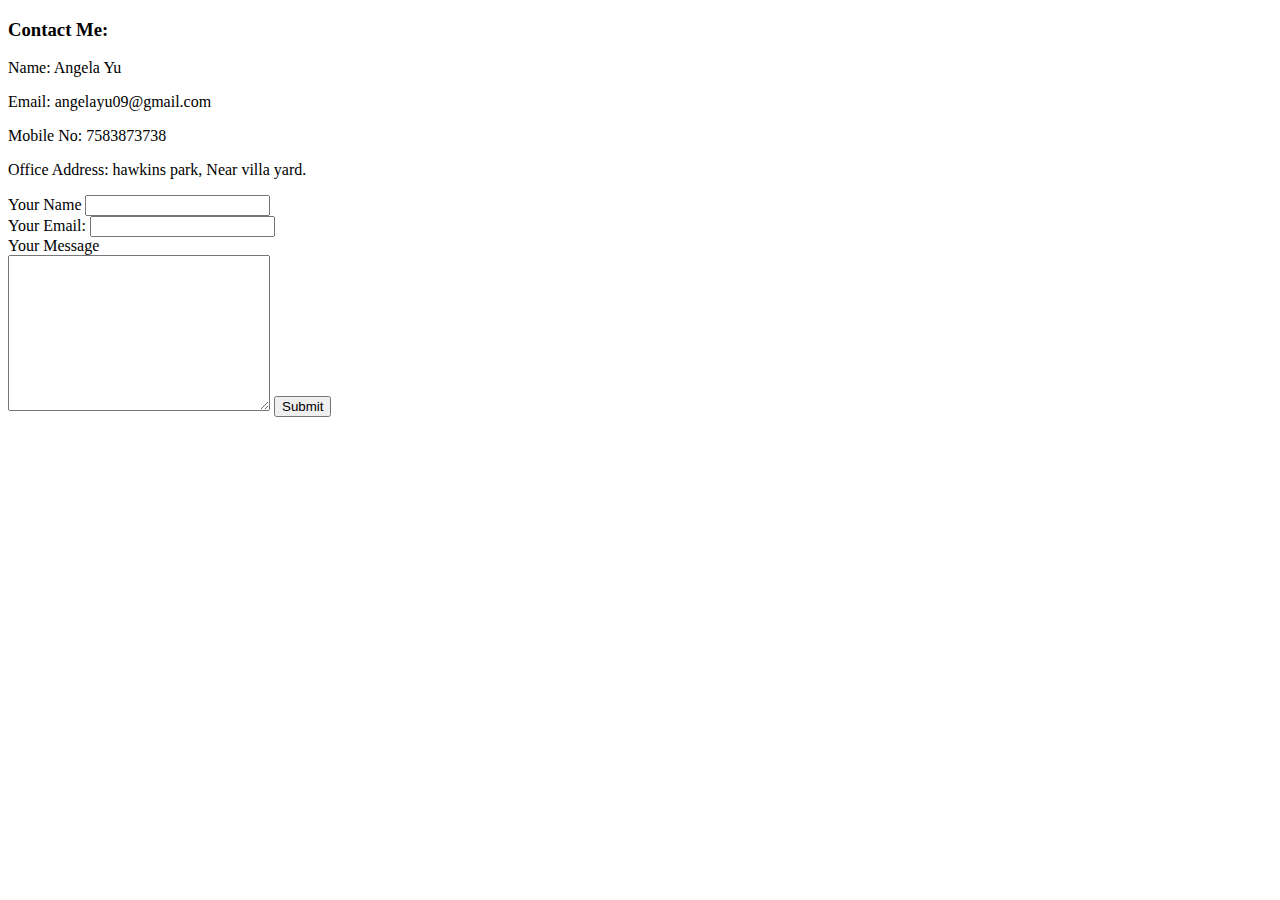
<file: ContactMe.html>
<!DOCTYPE html>
<html lang="en" dir="ltr">
  <head>
    <meta charset="utf-8">
    <title>Contact ME:</title>
  </head>
  <body>
    <h3>Contact Me:</h3>
      <p>Name: Angela Yu</p>
      <p>Email: angelayu09@gmail.com</p>
      <p>Mobile No: 7583873738</p>
      <p>Office Address: hawkins park, Near villa yard.</p>

      <form action="mailto:info@londonappbrewery.com" method="post" enctype="text/plain">
        <label>Your Name</label>
        <input type="text" name="yourName" value=""><br>
        <label>Your Email:</label>
        <input type="email" name="yourEmail" value=""><br>
        <label>Your Message</label><br>
        <textarea name="yourMessage" rows="10" cols="30"></textarea>
        <input type="submit" name="">
      </form>
  </body>
</html>
</file>
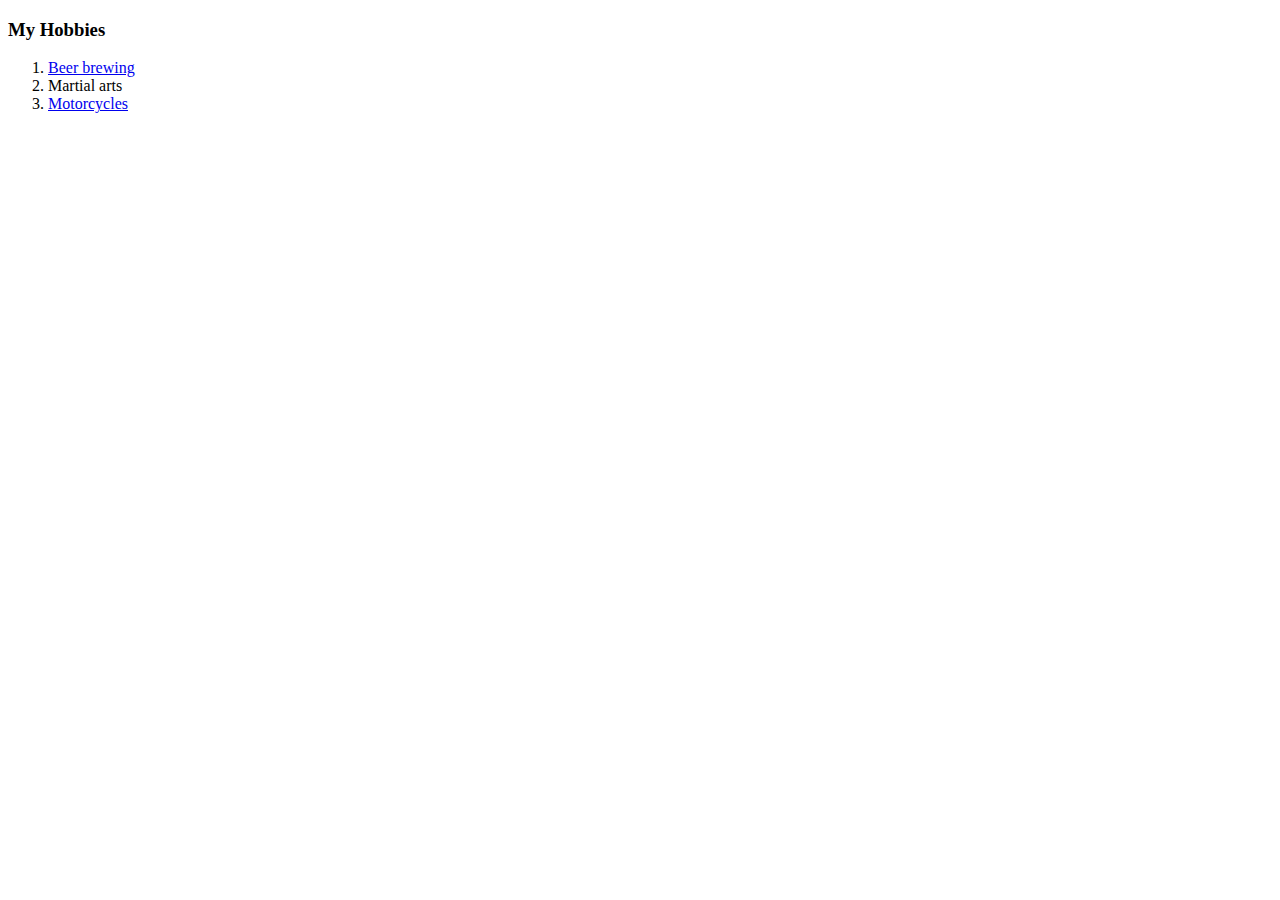
<file: Hobbies.html>
<!DOCTYPE html>
<html lang="en" dir="ltr">
  <head>
    <meta charset="utf-8">
    <title>My Hobbies</title>
  </head>
  <body>
    <h3>My Hobbies</h3>
    <ol>
      <li><a href="https://www.youtube.com/watch?v=4qQrMC0m8Cc">Beer brewing</a></li>
      <li>Martial arts</li>
      <li><a href="https://pbs.twimg.com/media/DorZtnHXsAAxt04.jpg">Motorcycles</a></li>
    </ol>
  </body>
</html>
</file>
